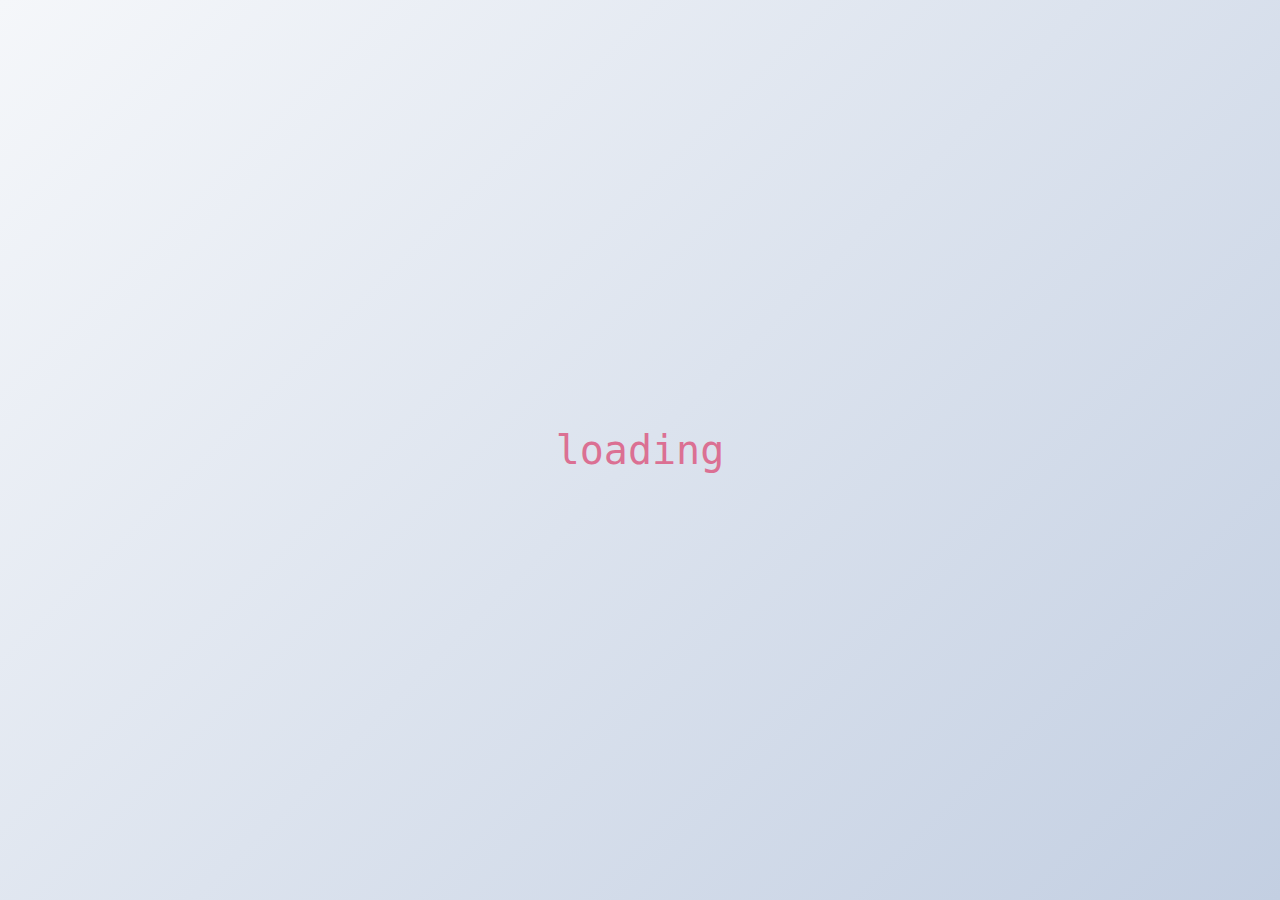
<file: loader_2/index.html>
<!DOCTYPE html>
<html lang="en">
<head>
    <meta charset="UTF-8">
    <meta http-equiv="X-UA-Compatible" content="IE=edge">
    <meta name="viewport" content="width=device-width, initial-scale=1.0">
    <link rel="stylesheet" href="style.css">
    <link rel="stylesheet" href="cours2.css">
    <title>loader_2</title>
</head>
<body>
    <div class="loader">loading</div>
</body>
</html>
</file>
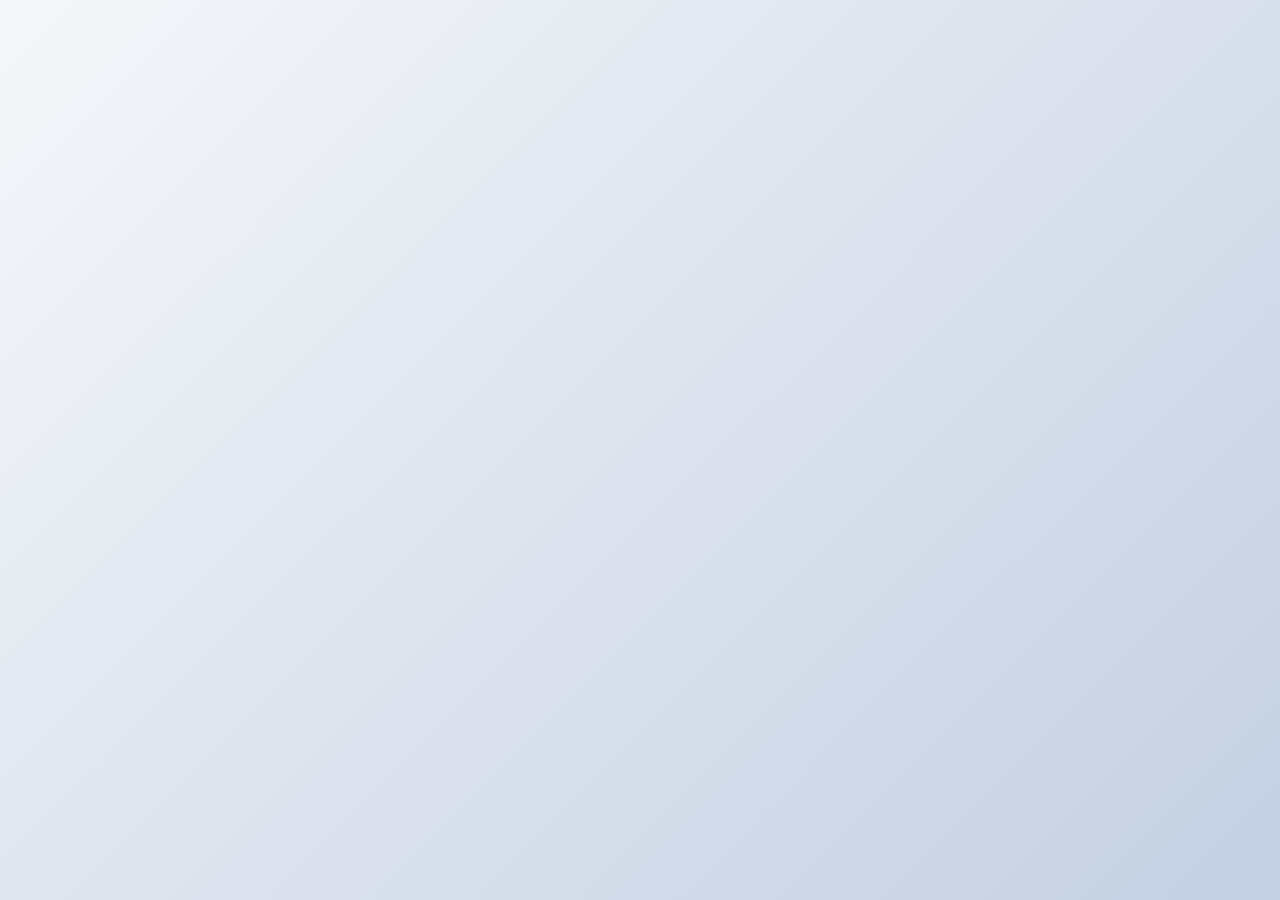
<file: loader_3/index.html>
<!DOCTYPE html>
<html lang="en">
<head>
    <meta charset="UTF-8">
    <meta http-equiv="X-UA-Compatible" content="IE=edge">
    <meta name="viewport" content="width=device-width, initial-scale=1.0">
    <link rel="stylesheet" href="style.css">
    <link rel="stylesheet" href="cours3.css">
    <title>loader_3</title>
</head>
<body>
    <div class="loader">
        <span></span>
        <span></span>
        <span></span>
    </div>
</body>
</html>
</file>
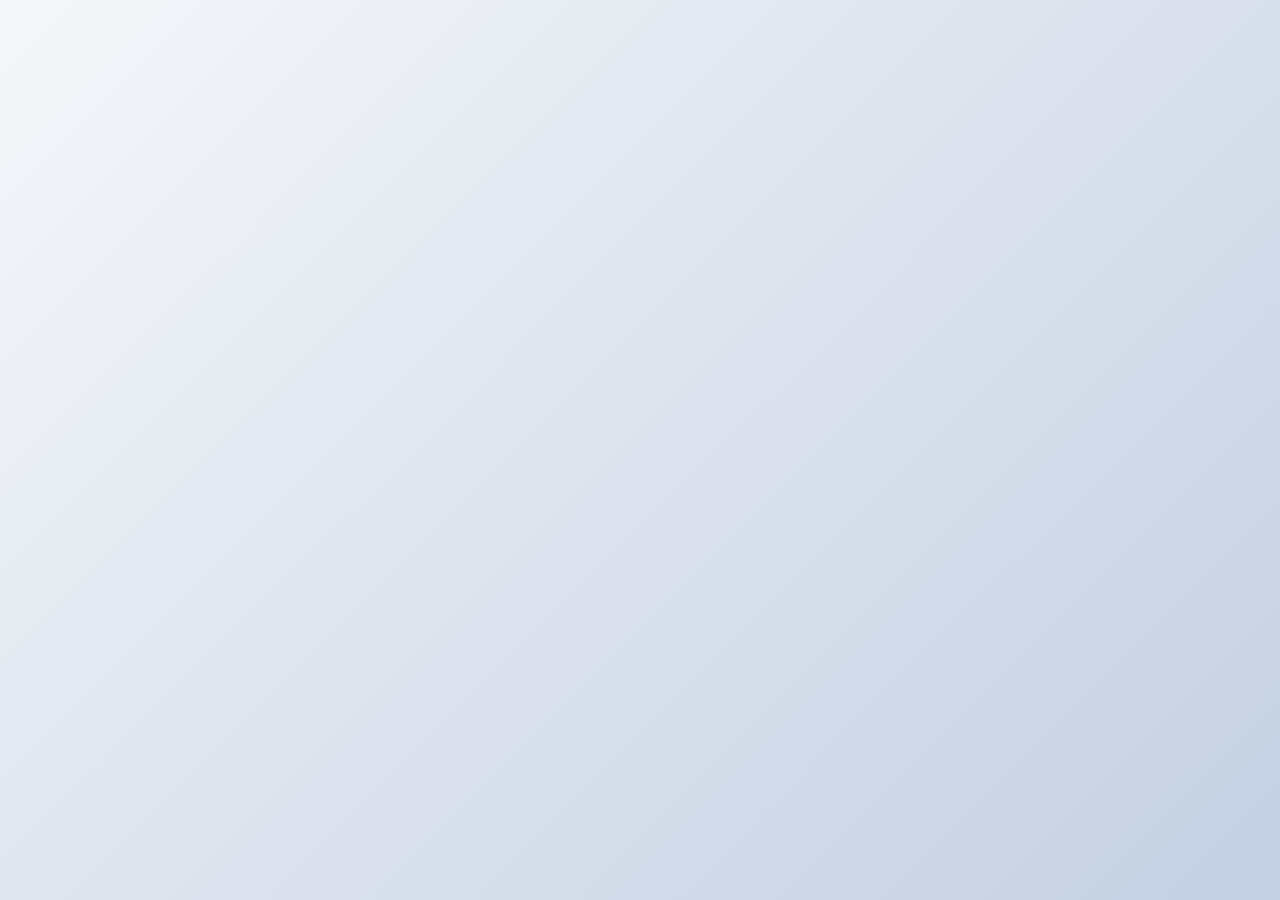
<file: loader_4/index.html>
<!DOCTYPE html>
<html lang="en">
<head>
    <meta charset="UTF-8">
    <meta http-equiv="X-UA-Compatible" content="IE=edge">
    <meta name="viewport" content="width=device-width, initial-scale=1.0">
    <link rel="stylesheet" href="style.css">
    <link rel="stylesheet" href="cours4.css">
    <title>loader_4</title>
</head>
<body>
    <div class="loader">
        <span></span>
        <span></span>
        <span></span>
    </div>
    <section class="main">
        <h1>welcome To My Website.</h1>
        <p>Lorem ipsum dolor sit amet consectetur, 
            adipisicing elit. Dicta eveniet quam dolor dignissimos aliquid! Atque incidunt aliquid necessitatibus, veniam repellendus
            ullam consequatur fugiat unde sapiente alias perspiciatis. Commodi, debitis obcaecati.
        </p>
        <a href=""class="btn">Read More</a>
    </section>
    <script src="app.js"></script>
</body>
</html>
</file>
<file: loader_2/style.css>
*{
    margin: 0;
    padding: 0;
    box-sizing: border-box;
}
body{
    font-family: Verdana, Geneva, Tahoma, sans-serif;
    font-size: 10px;
    line-height: 1.6;
    background-image: linear-gradient(135deg,#f5f7fa 0%,#c3cfe2 100%);
    display: flex;
    align-items: center;
    justify-content: center;
    flex-direction: column;
    min-height: 100vh;
}
</file>
<file: loader_2/cours2.css>
.loader{
    font-family:monospace;
    font-size: 40px;
    color: palevioletred;
}
.loader::after{
    content: '\2026';
    display: inline-block;
    overflow: hidden;
    vertical-align: bottom;
    animation: dots steps(3,end) 2s infinite;
    width: 0;
}
@keyframes dots {
    to{
        width: 1.25em;
    }
}
</file>
<file: loader_3/style.css>
*{
    margin: 0;
    padding: 0;
    box-sizing: border-box;
}
body{
    font-family: Verdana, Geneva, Tahoma, sans-serif;
    font-size: 10px;
    line-height: 1.6;
    background-image: linear-gradient(135deg,#f5f7fa 0%,#c3cfe2 100%);
    display: flex;
    align-items: center;
    justify-content: center;
    flex-direction: column;
    min-height: 100vh;
}
</file>
<file: loader_3/cours3.css>
.loader{
    display: flex;
    justify-content: center;
    align-items: center;
}
.loader > span{
display: inline-block;
background-color: purple;
width: 0px;
height: 0px;
border-radius: 50%;
margin: 0 8px;
transform: translate3d(0);
animation: bounce 0.6s infinite alternate;
}
.loader > span:nth-child(2){
background-color: palevioletred;
animation-delay: 0.2s;
}
.loader > span:nth-child(3){
animation-delay: 0.4s;
}
@keyframes bounce {
    to{
        width: 16px;
        height: 16px;
        transform:translate3d(0, -16px,0);
    }
}
</file>
<file: loader_4/style.css>
*{
    margin: 0;
    padding: 0;
    box-sizing: border-box;
}
body{
    font-family: Arial, Helvetica, sans-serif;
    font-size: 10px;
    line-height: 1.6;
    background-image: linear-gradient(135deg,#f5f7fa 0%,#c3cfe2 100%);
    display: flex;
    align-items: center;
    justify-content: center;
    flex-direction: column;
    min-height: 100vh;
}
.main{
    text-align: center;
    width: 90%;
    transform: opacity 2s ease-in;
    display: none;
    opacity: 0;
    transition: 3s ease-in;
}
.main h1{
    font-size: 40px;
}
.main p{
    font-size: 20px;
    color: #333;
}
.btn{
    display: inline-block;
    background-color: purple;
    color: #fff;
    text-decoration: none;
    border: none;
    border-radius: 5px;
    padding: 10px 20px;
    margin-top: 15px;
}
.btn:hover{
    opacity: 0.9;
}
</file>
<file: loader_4/cours4.css>
.loader{
    display: flex;
    justify-content: center;
    align-items: center;
}
.loader > span{
display: inline-block;
background-color: purple;
width: 0px;
height: 0px;
border-radius: 50%;
margin: 0 8px;
transform: translate3d(0);
animation: bounce 0.6s infinite alternate;
}
.loader > span:nth-child(2){
background-color: palevioletred;
animation-delay: 0.2s;
}
.loader > span:nth-child(3){
animation-delay: 0.4s;
}
@keyframes bounce {
    to{
        width: 16px;
        height: 16px;
        transform:translate3d(0, -16px,0);
    }
}
</file>
